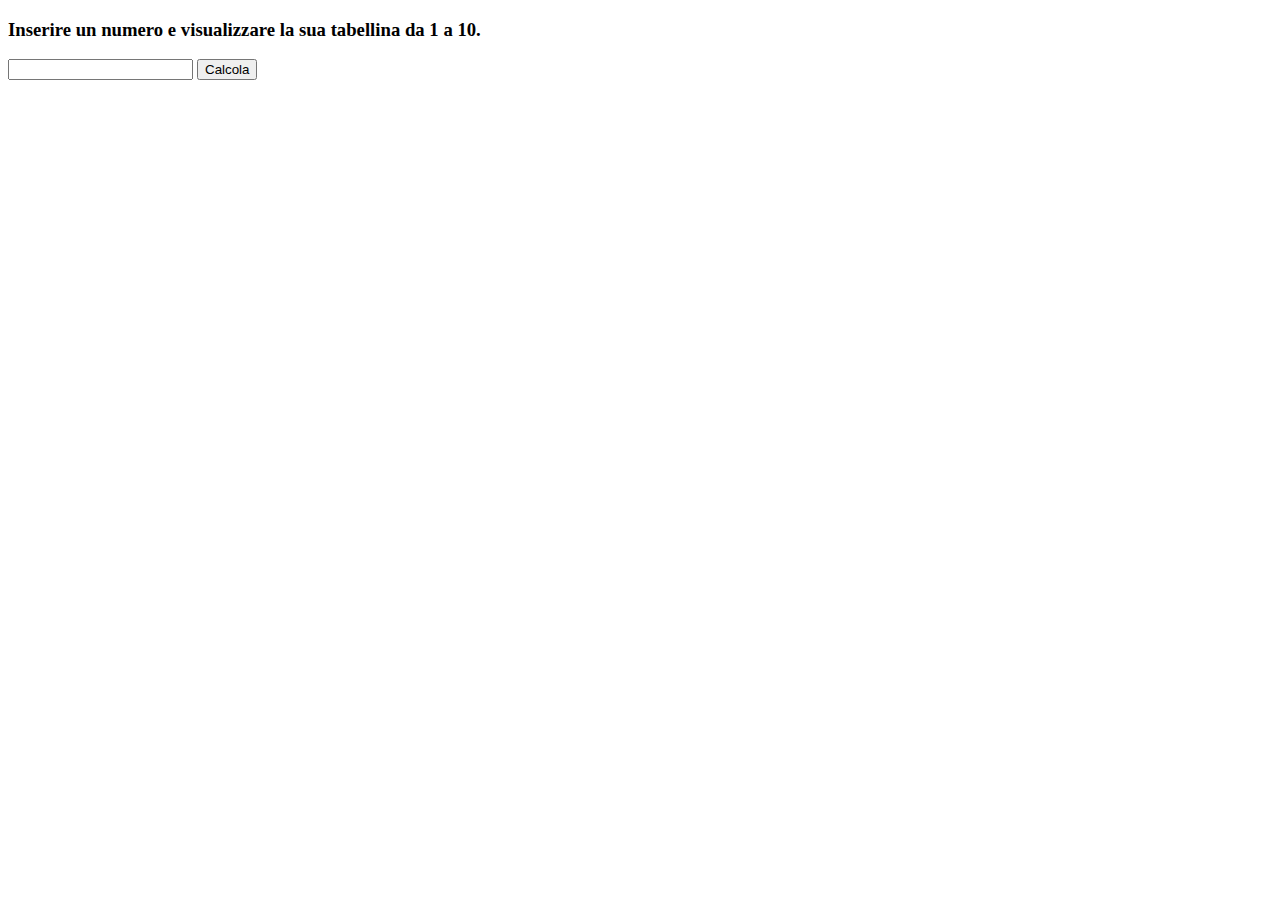
<file: es_1/index.html>
<!DOCTYPE html>
<html lang="en">

<head>
    <meta charset="UTF-8">
    <meta name="viewport" content="width=device-width, initial-scale=1.0">
    <title>Es. 1</title>
</head>

<body>

    <h3>Inserire un numero e visualizzare la sua tabellina da 1 a 10.</h3>


    <input type="number">

    <button type="button">Calcola</button>

    <div id="output"></div>


    <script src="script.js"></script>
</body>

</html>
</file>
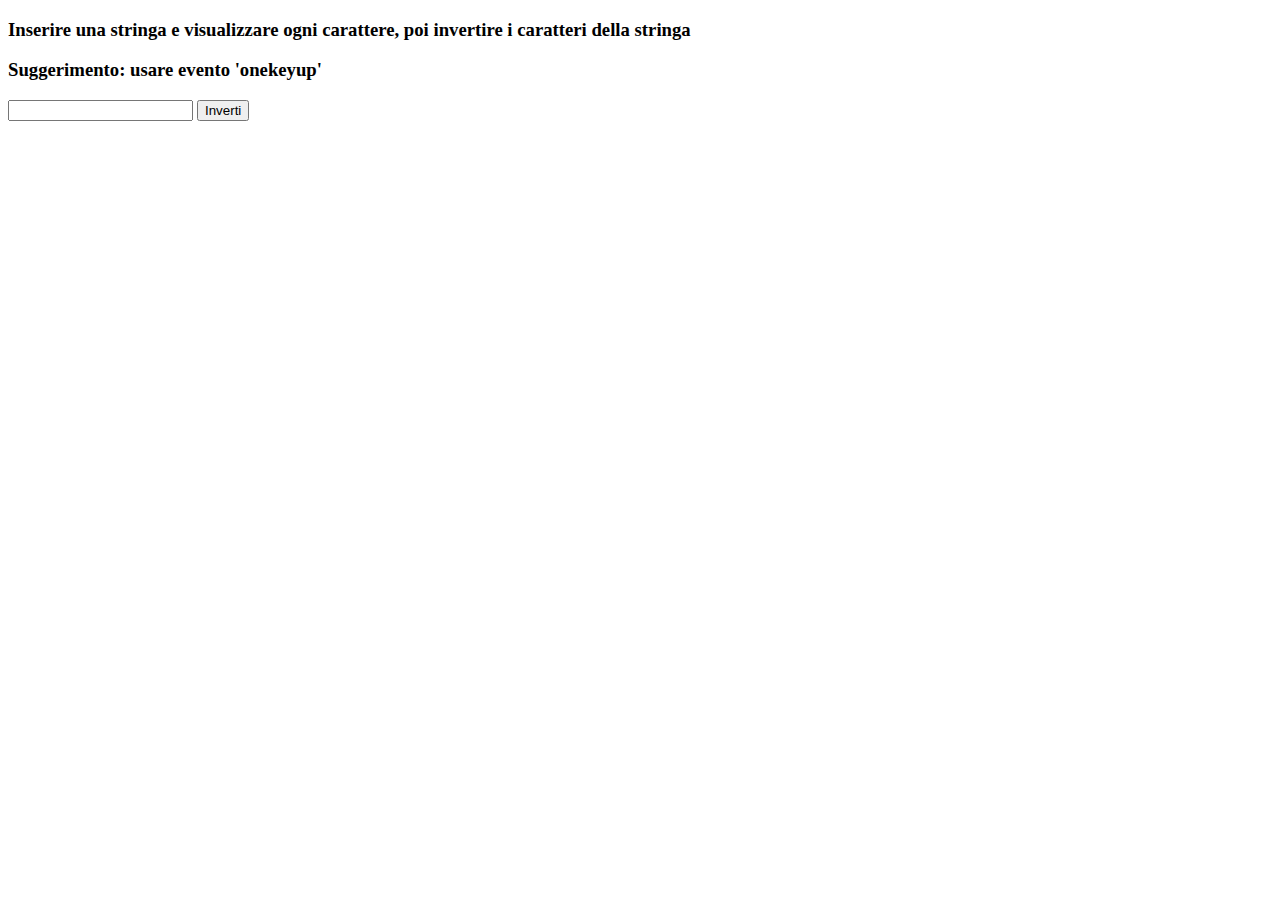
<file: es_2/index.html>
<!DOCTYPE html>
<html lang="en">

<head>
    <meta charset="UTF-8">
    <meta name="viewport" content="width=device-width, initial-scale=1.0">
    <title>Es. 2</title>
</head>

<body>

    <h3>Inserire una stringa e visualizzare ogni carattere,
        poi invertire i caratteri della stringa</h3>
    <h3>Suggerimento: usare evento 'onekeyup'</h3>


    <!-- <input type="text"> -->
    <input type="text" onkeyup="myFunction()">

    <button type="button">Inverti</button>

    <div id="output"></div>


    <script src="script.js"></script>
</body>

</html>
</file>
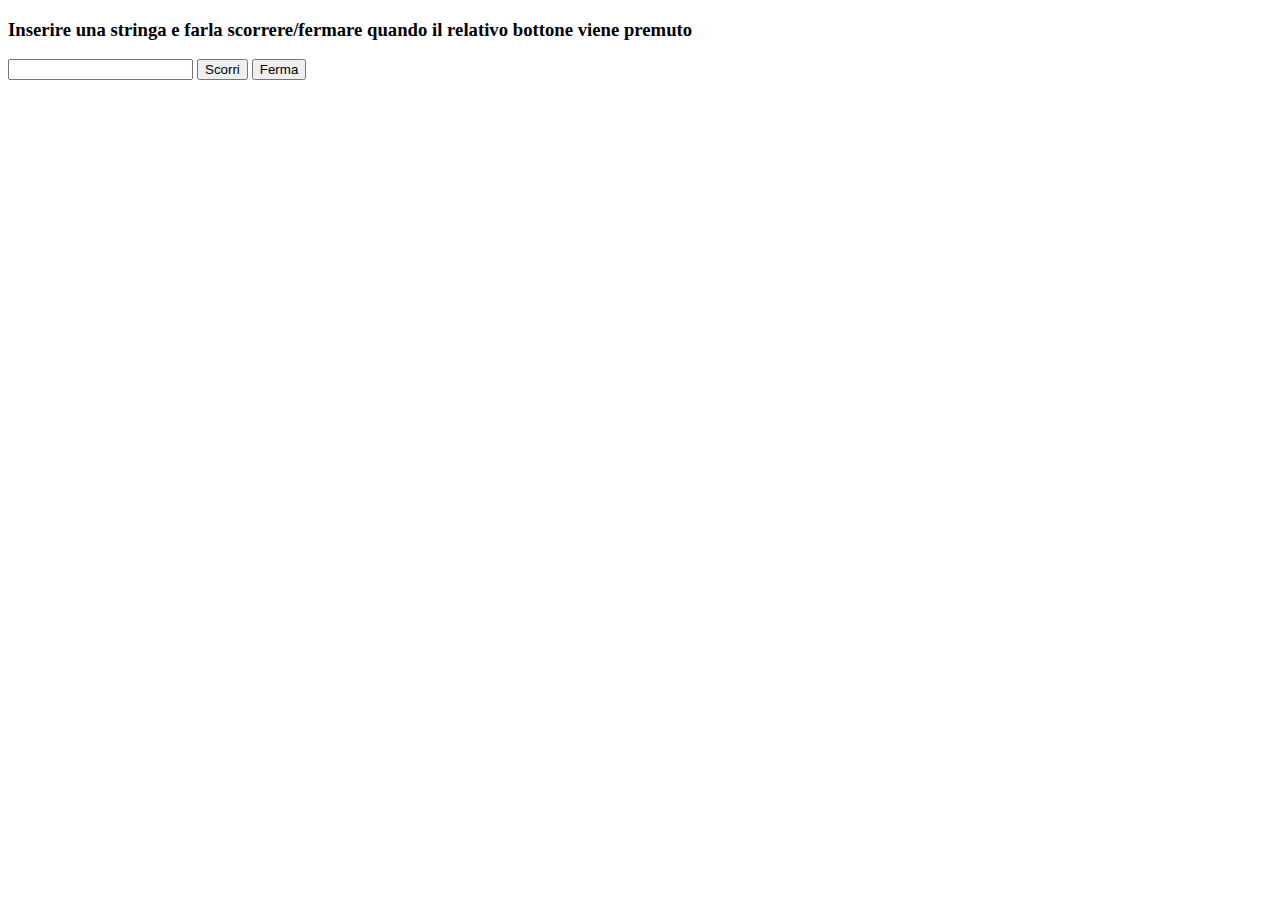
<file: es_3/index.html>
<!DOCTYPE html>
<html lang="en">

<head>
    <meta charset="UTF-8">
    <meta name="viewport" content="width=device-width, initial-scale=1.0">
    <title>Es. 3</title>
</head>

<body>

    <h3>Inserire una stringa e farla scorrere/fermare quando il relativo bottone viene premuto</h3>


    <input type="text">

    <button type="button" id="scorri">Scorri</button> <!-- onclick="scorrimento()" -->
    <button type="button" id="ferma">Ferma</button>

    <div id="output"></div>


    <script src="script.js"></script>
</body>

</html>
</file>
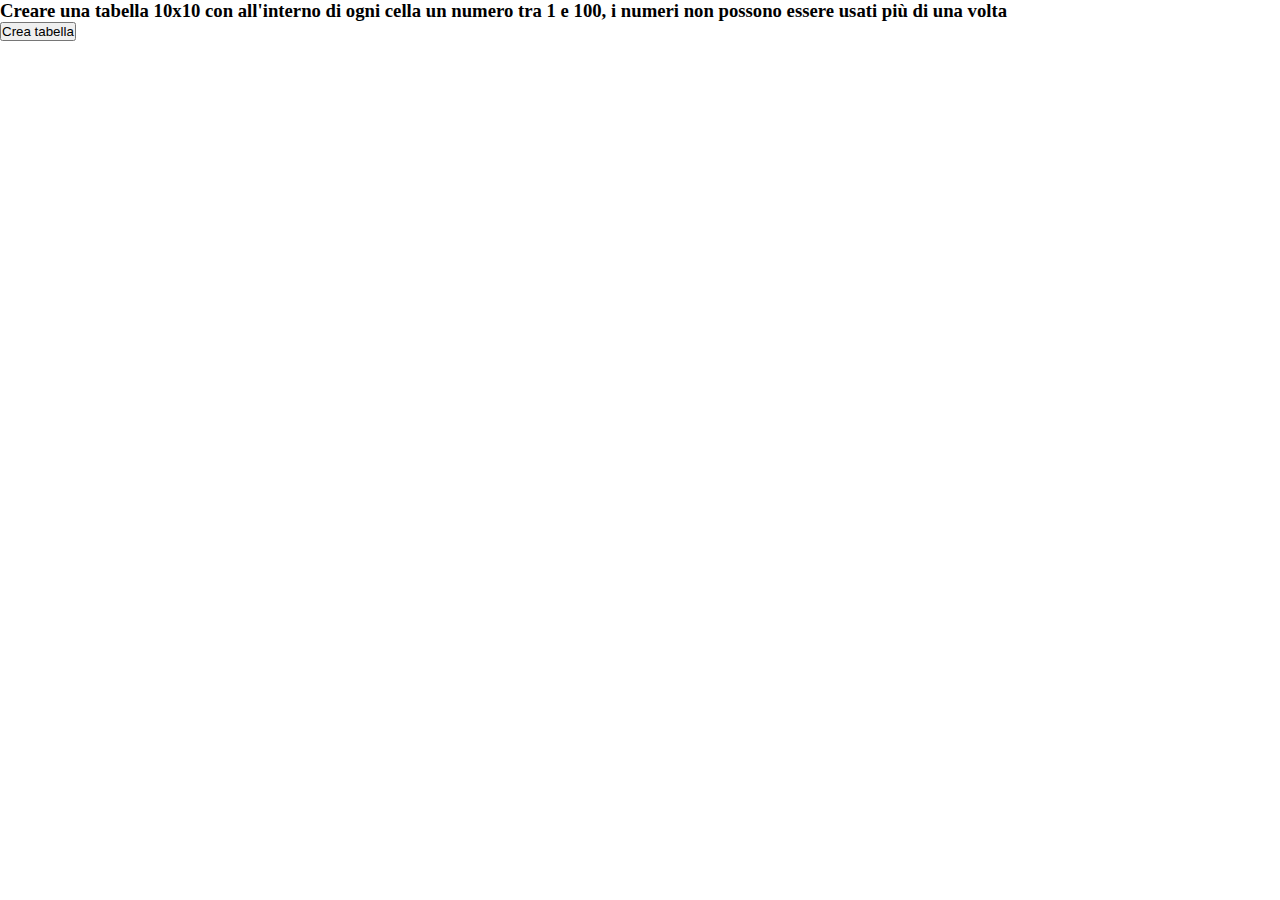
<file: es_4/index.html>
<!DOCTYPE html>
<html lang="en">

<head>
    <meta charset="UTF-8">
    <meta name="viewport" content="width=device-width, initial-scale=1.0">
    <link rel="stylesheet" href="style.css">
    <title>Es. 4</title>
</head>

<body>

    <h3>Creare una tabella 10x10 con all'interno di ogni cella un numero tra 1 e 100,
        i numeri non possono essere usati più di una volta
    </h3>


    <button type="button">Crea tabella</button>

    <div class="container"></div>


    <script src="script.js"></script>
</body>

</html>
</file>
<file: es_4/style.css>
* {
    box-sizing: border-box;
    margin: 0;
    padding: 0;
}

.container {
    border: 1px solid black;
    width: 500px;
    height: 500px;
    display: flex;
    flex-wrap: wrap;
}

.output {
    background-color: yellowgreen;
    border: 1px solid black;
    min-width: 10%;
    height: 10%;
    display: flex;
    justify-content: center;
    align-items: center;
}
</file>
